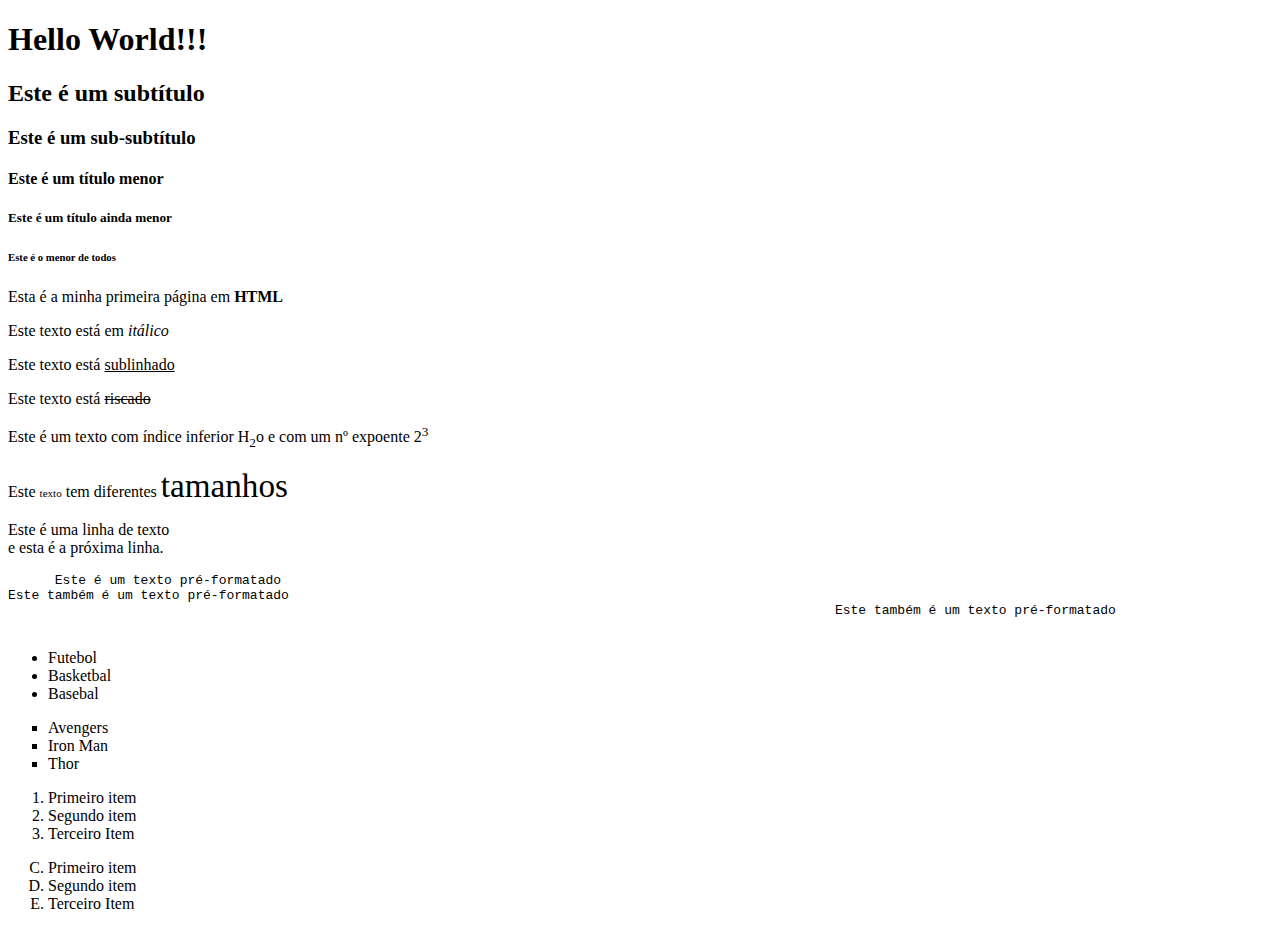
<file: HTML/Episódio 2/index.html>
<!DOCTYPE html>
<html>
  <head>
    <title>Primeira Página em HTML</title>
  </head> 
  <body>
    <!-- Titulos do h1 até o h6-->
     <h1>Hello World!!!</h1>
     <h2>Este é um subtítulo</h2>
     <h3>Este é um sub-subtítulo</h3>
     <h4>Este é um título menor</h4>
     <h5>Este é um título ainda menor</h5>
     <h6>Este é o menor de todos</h6>

     <!--Parágrafos com estilos no texto-->
     <p>Esta é a minha primeira página em <b>HTML</b></p>
     <p>Este texto está em <i>itálico</i></p>
     <p>Este texto está <u>sublinhado</u></p>
     <p>Este texto está <s>riscado</s></p>
     <p>Este é um texto com índice inferior H<sub>2</sub>o e com um nº expoente 2<sup>3</sup></p>
     <p>Este <small><small>texto</small></small> tem diferentes <big><big><big><big>tamanhos</big></big></big></big></p>

     <!--Quebra de linha-->
     <p>Este é uma linha de texto <br> e esta é a próxima linha.</p>

     <!--Texto pré-formatado-->
     <pre>
      Este é um texto pré-formatado
Este também é um texto pré-formatado 
                                                                                                          Este também é um texto pré-formatado
     </pre>

     <!--Listas não ordenadas-->
     <ul type="disc">
      <li>Futebol</li>
      <li>Basketbal</li>
      <li>Basebal</li>
     </ul>
     <ul type="square">
      <li>Avengers</li>
      <li>Iron Man</li>
      <li>Thor</li>
     </ul>

     <!-- LIstas Ordenadas-->
      <ol type="1">
        <li>Primeiro item</li>
        <li>Segundo item</li>
        <li>Terceiro Item</li>
      </ol>
      <ol type="A" start="3">
        <li>Primeiro item</li>
        <li>Segundo item</li>
        <li>Terceiro Item</li>
      </ol>
  </body>
</html>
</file>
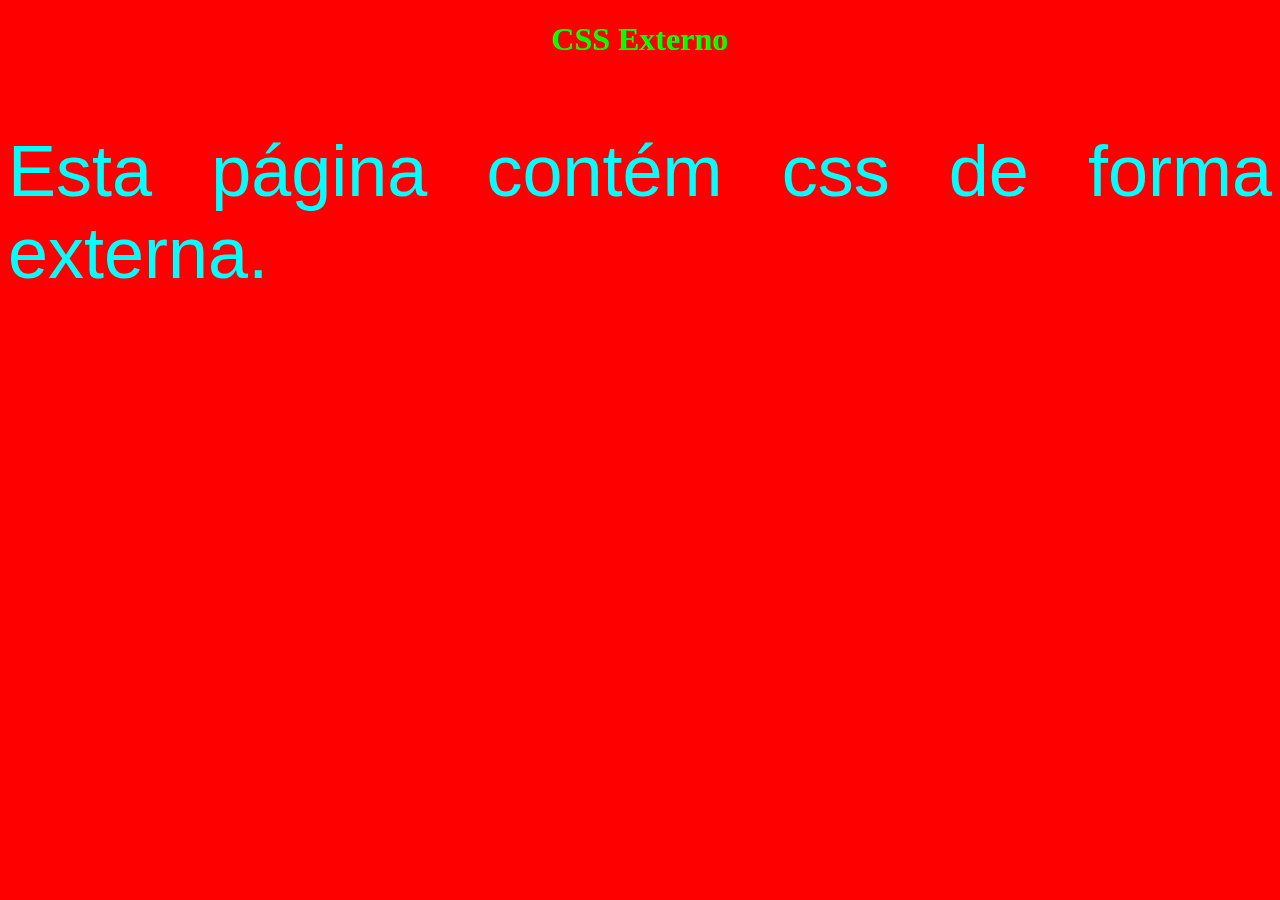
<file: HTML/Episódio 4/externo.html>
<!DOCTYPE html>
<html>
    <head>
        <title>
            CSS Externo
        </title>
        <link rel="stylesheet" href="./CSS/main.css">
    </head>
    <body>
        <center><h1 class="title">CSS Externo</h1></center>
        <p class="text">Esta página contém css de forma externa.</p>
    </body>
</html>
</file>
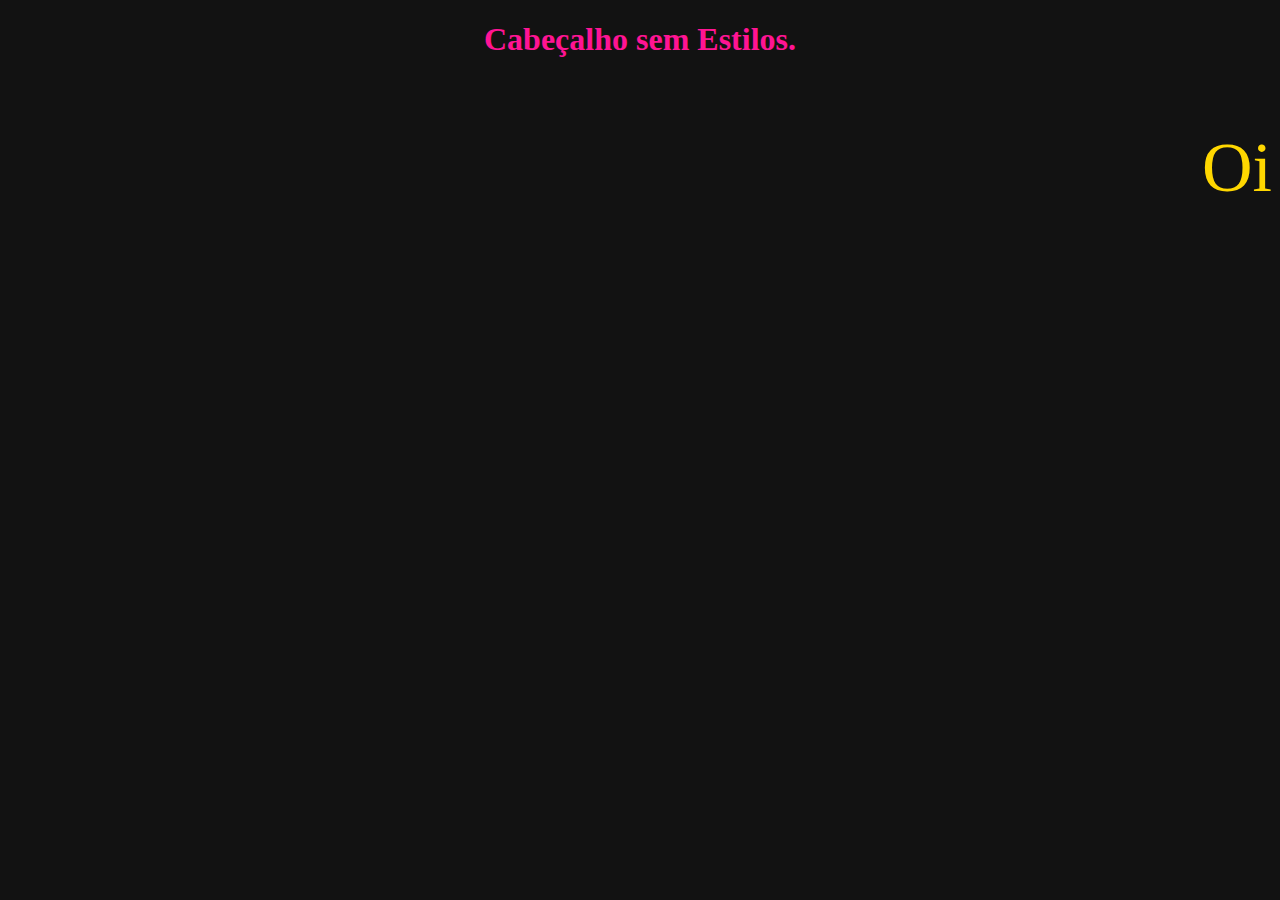
<file: HTML/Episódio 4/interno.html>
<!DOCTYPE html>
<html>
    <head>
        <title>
            CSS Interno
        </title>
        <style>
            .center{
                text-align: center;
                color:deeppink;
            }

            .p{

                text-align: right;
                color: gold;
                font-size: 70px;

            }

            .background{

                background-color: #121212;

            }
        </style>
    </head>
    <body class="background">
        <h1 class="center">Cabeçalho sem Estilos.</h1>
        <p class="p">Oi</p>
    </body>
</html>
</file>
<file: HTML/Episódio 4/CSS/main.css>
.title{

    color:lime;
    font-family: Georgia, 'Times New Roman', Times, serif;

}

.text{

    text-align: justify;
    color: aqua;
    font-size: 72px;
    font-family:Arial, Helvetica, sans-serif;

}

body{

    background-color: red;

}
</file>
